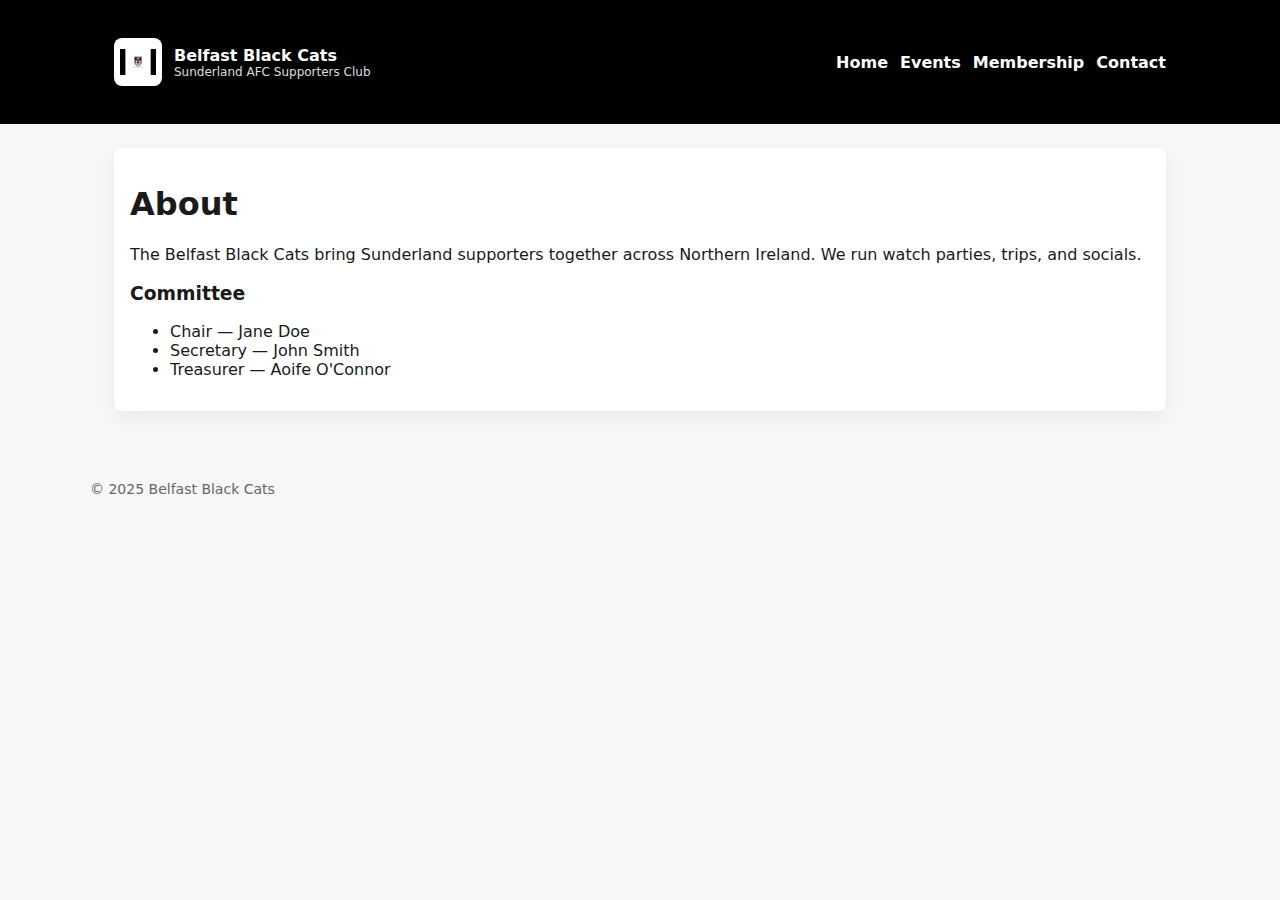
<file: about.html>
<!doctype html><html lang="en"><head><meta charset="utf-8"><meta name="viewport" content="width=device-width,initial-scale=1"><title>About — Belfast Black Cats</title><link rel="stylesheet" href="styles.css"></head><body><header class="header"><div class="container inner"><a class="brand" href="index.html"><img src="logo.png" alt="logo"><div><div style="font-weight:800">Belfast Black Cats</div><div style="font-size:12px; opacity:0.85">Sunderland AFC Supporters Club</div></div></a><nav class="nav"><a href="index.html">Home</a><a href="events.html">Events</a><a href="membership.html">Membership</a><a href="contact.html">Contact</a></nav></div></header><main class="container"><section class="card"><h1>About</h1><p>The Belfast Black Cats bring Sunderland supporters together across Northern Ireland. We run watch parties, trips, and socials.</p><h3>Committee</h3><ul><li>Chair — Jane Doe</li><li>Secretary — John Smith</li><li>Treasurer — Aoife O'Connor</li></ul></section></main><footer class="container footer"><div>&copy; 2025 Belfast Black Cats</div></footer></body></html>
</file>
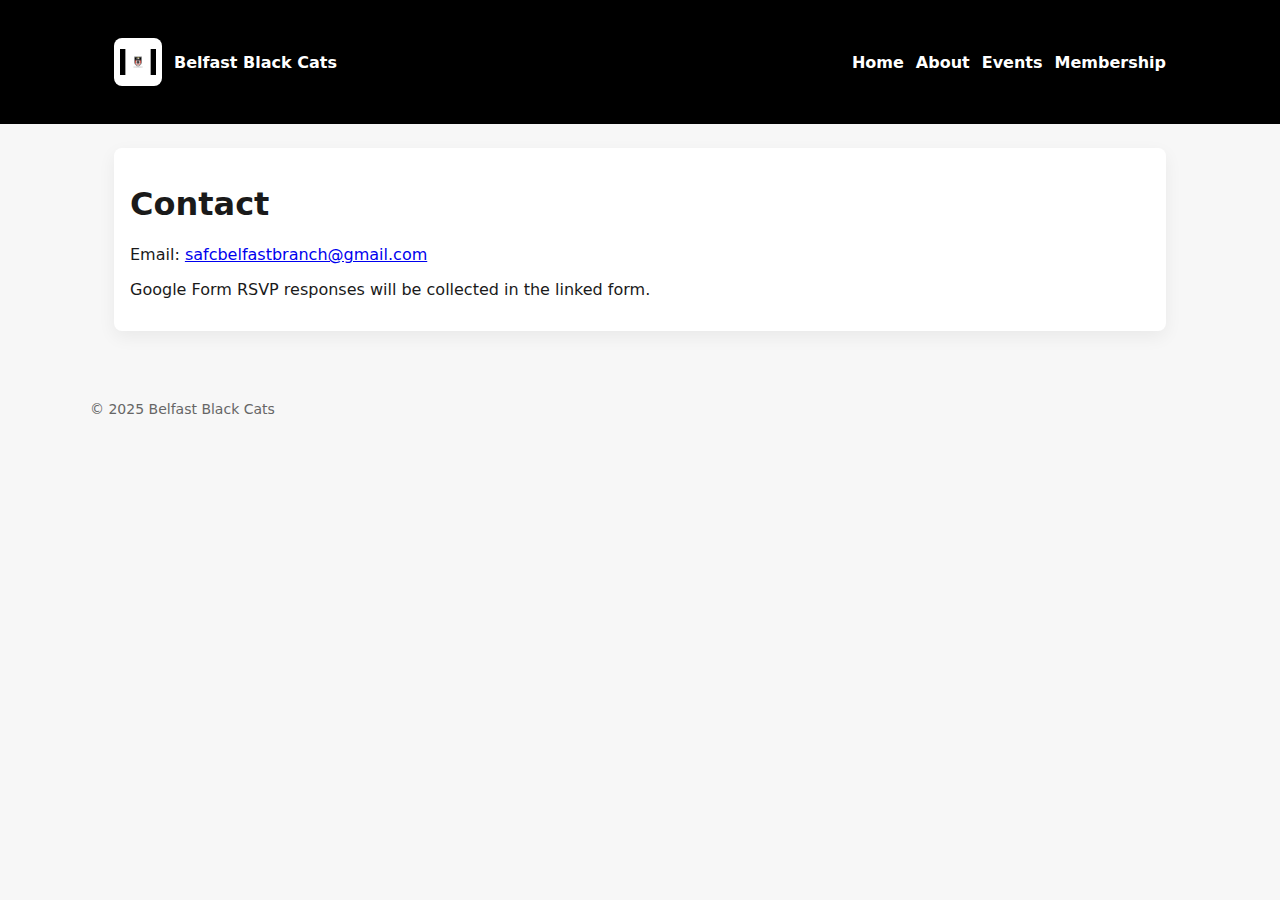
<file: contact.html>
<!doctype html><html lang="en"><head><meta charset="utf-8"><meta name="viewport" content="width=device-width,initial-scale=1"><title>Contact — Belfast Black Cats</title><link rel="stylesheet" href="styles.css"></head><body><header class="header"><div class="container inner"><a class="brand" href="index.html"><img src="logo.png" alt="logo"><div><div style="font-weight:800">Belfast Black Cats</div></div></a><nav class="nav"><a href="index.html">Home</a><a href="about.html">About</a><a href="events.html">Events</a><a href="membership.html">Membership</a></nav></div></header><main class="container"><section class="card"><h1>Contact</h1><p>Email: <a href="mailto:safcbelfastbranch@gmail.com">safcbelfastbranch@gmail.com</a></p><p>Google Form RSVP responses will be collected in the linked form.</p></section></main><footer class="container footer"><div>&copy; 2025 Belfast Black Cats</div></footer></body></html>
</file>
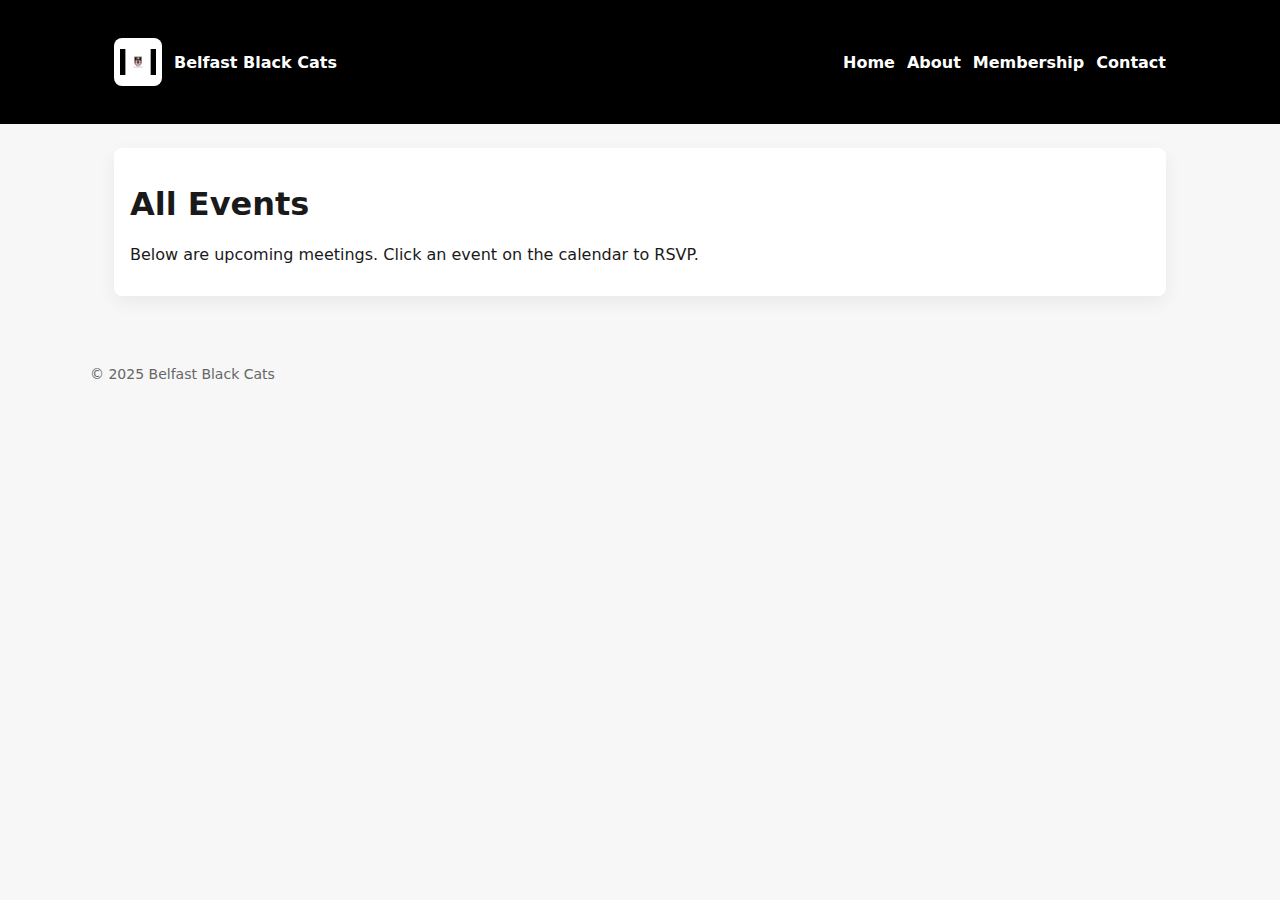
<file: events.html>
<!doctype html><html lang="en"><head><meta charset="utf-8"><meta name="viewport" content="width=device-width,initial-scale=1"><title>Events — Belfast Black Cats</title><link rel="stylesheet" href="styles.css"></head><body><header class="header"><div class="container inner"><a class="brand" href="index.html"><img src="logo.png" alt="logo"><div><div style="font-weight:800">Belfast Black Cats</div></div></a><nav class="nav"><a href="index.html">Home</a><a href="about.html">About</a><a href="membership.html">Membership</a><a href="contact.html">Contact</a></nav></div></header><main class="container"><section class="card"><h1>All Events</h1><p>Below are upcoming meetings. Click an event on the calendar to RSVP.</p></section></main><footer class="container footer"><div>&copy; 2025 Belfast Black Cats</div></footer></body></html>
</file>
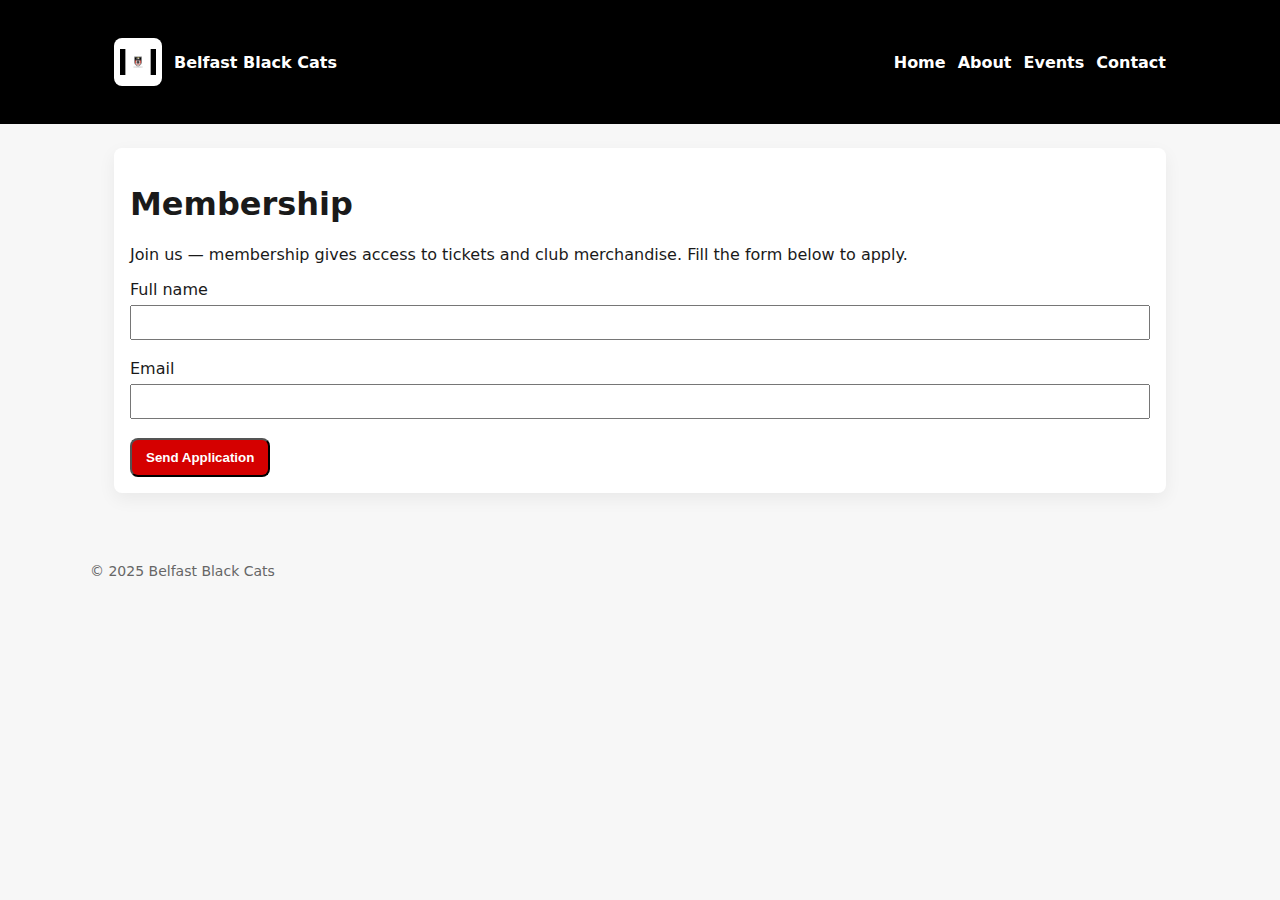
<file: membership.html>
<!doctype html><html lang="en"><head><meta charset="utf-8"><meta name="viewport" content="width=device-width,initial-scale=1"><title>Membership — Belfast Black Cats</title><link rel="stylesheet" href="styles.css"></head><body><header class="header"><div class="container inner"><a class="brand" href="index.html"><img src="logo.png" alt="logo"><div><div style="font-weight:800">Belfast Black Cats</div></div></a><nav class="nav"><a href="index.html">Home</a><a href="about.html">About</a><a href="events.html">Events</a><a href="contact.html">Contact</a></nav></div></header><main class="container"><section class="card"><h1>Membership</h1><p>Join us — membership gives access to tickets and club merchandise. Fill the form below to apply.</p><form action="mailto:hello@belfastblackcats.example" method="post" enctype="text/plain"><label>Full name<br><input name="name" required style="width:100%; padding:8px; margin-top:6px;"></label><br><br><label>Email<br><input name="email" type="email" required style="width:100%; padding:8px; margin-top:6px;"></label><br><br><button class="btn" type="submit">Send Application</button></form></section></main><footer class="container footer"><div>&copy; 2025 Belfast Black Cats</div></footer></body></html>
</file>
<file: styles.css>
:root{--red:#D50000;--white:#ffffff;--black:#000;--charcoal:#1A1A1A;--gold:#FFD700;--max-width:1100px;--gap:18px}
*{box-sizing:border-box}
body{font-family:Inter, system-ui, -apple-system, "Segoe UI", Roboto, Arial; margin:0; color:var(--charcoal); background:#f7f7f7;}
.container{max-width:var(--max-width); margin:0 auto; padding:24px;}
.header{background:var(--black); color:var(--white); padding:14px 0;}
.header .inner{display:flex; align-items:center; gap:12px; justify-content:space-between;}
.brand{display:flex; align-items:center; gap:12px; text-decoration:none; color:inherit;}
.brand img{height:48px; width:48px; object-fit:contain; border-radius:8px; background:#fff; padding:6px}
.nav a{color:var(--white); text-decoration:none; margin-left:12px; font-weight:600;}
.hero{background:linear-gradient(90deg, rgba(213,0,0,0.06), rgba(26,26,26,0.03)); padding:30px; margin-bottom:18px; border-radius:10px;}
.grid-3{display:grid; grid-template-columns:repeat(3,1fr); gap:18px;}
.card{background:#fff; padding:16px; border-radius:8px; box-shadow:0 6px 18px rgba(20,20,20,0.06);}
.btn{background:var(--red); color:var(--white); padding:10px 14px; border-radius:8px; text-decoration:none; font-weight:700; display:inline-block;}
.footer{margin-top:28px; padding:18px 0; color:#666; font-size:14px;}
@media(max-width:900px){.grid-3{grid-template-columns:1fr}.nav a{margin-left:8px}}
</file>
